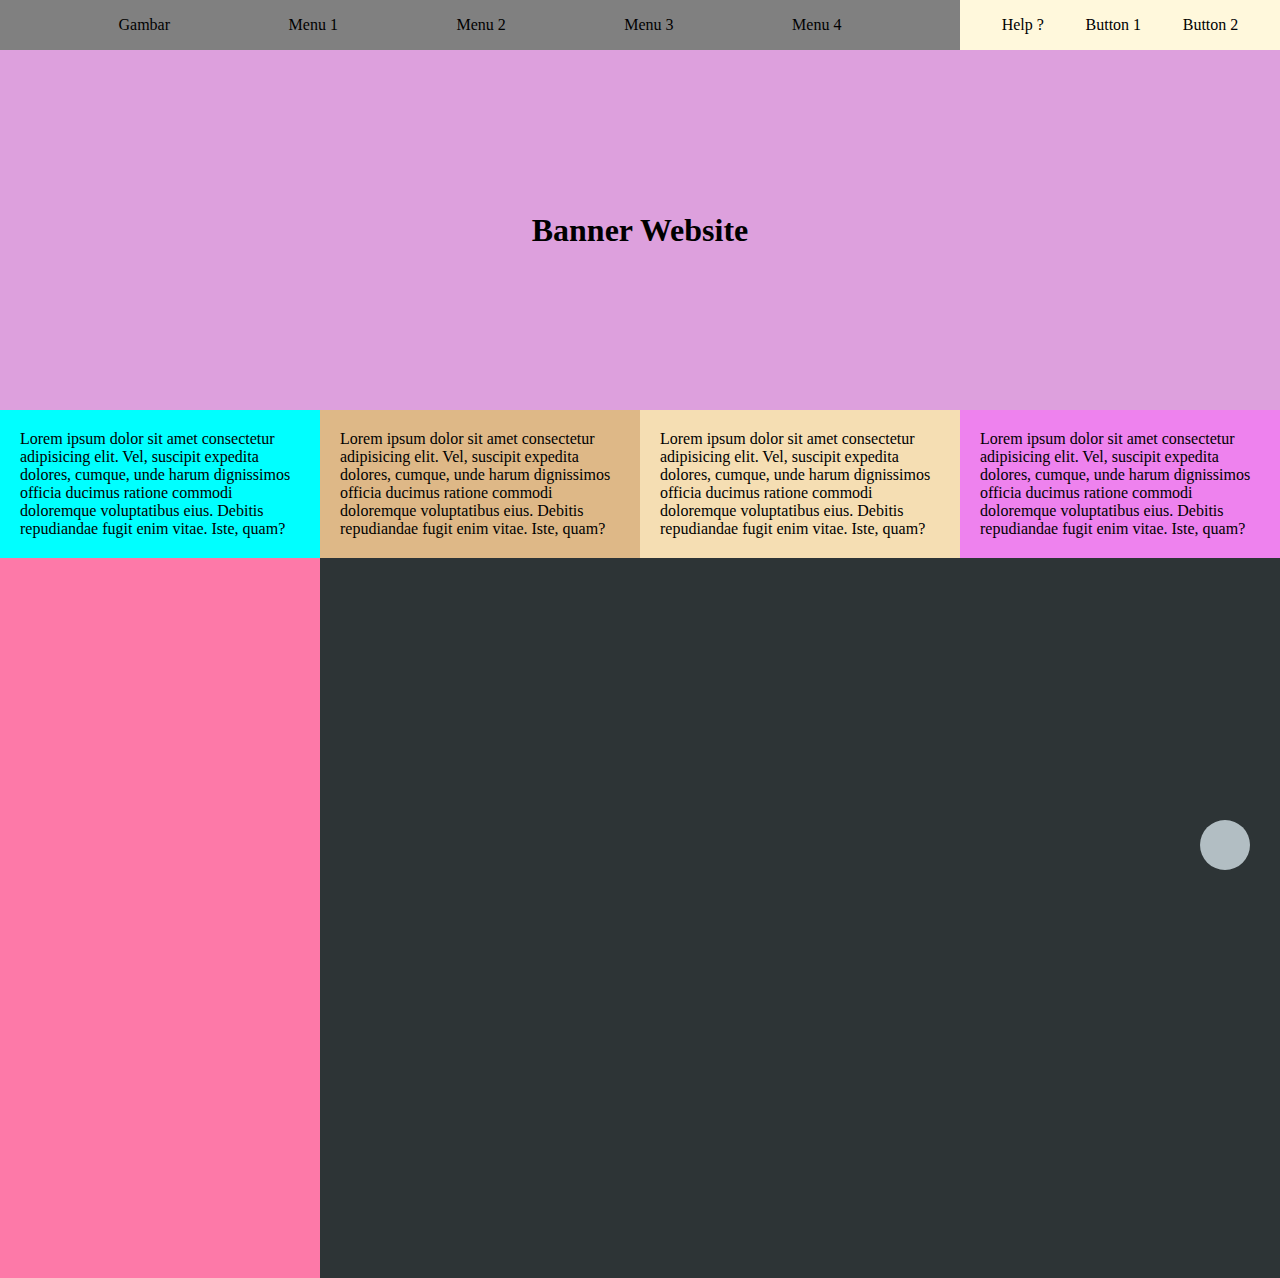
<file: day01_exercise/index.html>
<!DOCTYPE html>
<html lang="en">

<head>
    <meta charset="UTF-8">
    <meta http-equiv="X-UA-Compatible" content="IE=edge">
    <meta name="viewport" content="width=device-width, initial-scale=1.0">
    <title>Layout</title>
    <link rel="stylesheet" type="text/css" href="./index.css">
</head>

<body>
    <div id="navbar">
        <div id="nav-left">
            <ul>
                <li>Gambar</li>
                <li>Menu 1</li>
                <li>Menu 2</li>
                <li>Menu 3</li>
                <li>Menu 4</li>
            </ul>
        </div>
        <div id="nav-right">
            <ul>
                <li>Help ?</li>
                <li>Button 1</li>
                <li>Button 2</li>
            </ul>
        </div>
    </div>
    <div id="banner">
        <h1>Banner Website</h1>
    </div>
    <div id="content">
        <div class="content-card" style="background-color: aqua;">
            <p>
                Lorem ipsum dolor sit amet consectetur adipisicing elit. Vel, suscipit expedita dolores, cumque, unde
                harum dignissimos officia ducimus ratione commodi doloremque voluptatibus eius. Debitis repudiandae
                fugit enim vitae. Iste, quam?
            </p>
        </div>
        <div class="content-card" style="background-color: burlywood;">
            <p>
                Lorem ipsum dolor sit amet consectetur adipisicing elit. Vel, suscipit expedita dolores, cumque, unde
                harum dignissimos officia ducimus ratione commodi doloremque voluptatibus eius. Debitis repudiandae
                fugit enim vitae. Iste, quam?
            </p>
        </div>
        <div class="content-card" style="background-color: wheat;">
            <p>
                Lorem ipsum dolor sit amet consectetur adipisicing elit. Vel, suscipit expedita dolores, cumque, unde
                harum dignissimos officia ducimus ratione commodi doloremque voluptatibus eius. Debitis repudiandae
                fugit enim vitae. Iste, quam?
            </p>
        </div>
        <div class="content-card" style="background-color: violet;">
            <p>
                Lorem ipsum dolor sit amet consectetur adipisicing elit. Vel, suscipit expedita dolores, cumque, unde
                harum dignissimos officia ducimus ratione commodi doloremque voluptatibus eius. Debitis repudiandae
                fugit enim vitae. Iste, quam?
            </p>
        </div>
    </div>
    <div id="content-2" style="height: 80vh;background-color: #fdcb6e;display: flex;">
        <div id="side-menu" style="height: 100%;width: 25%;background-color: #fd79a8;">
        </div>
        <div id="list-content" style="height: 100%;width: 75%;background-color: #2d3436;">

        </div>
    </div>
    <div id="floating-btn">

    </div>
</body>

</html>
</file>
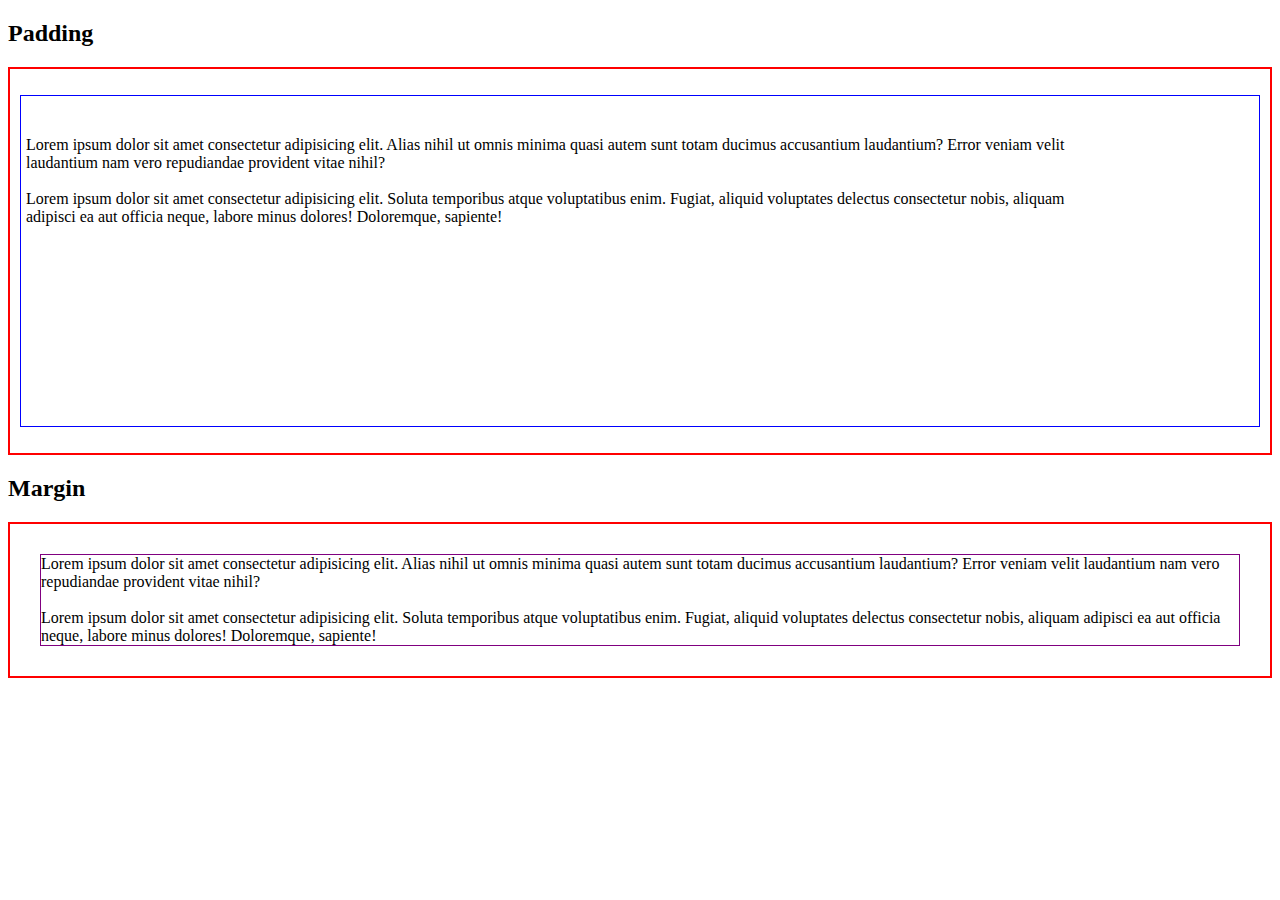
<file: day01_box_model.html>
<!DOCTYPE html>
<html lang="en">

<head>
    <meta charset="UTF-8">
    <meta http-equiv="X-UA-Compatible" content="IE=edge">
    <meta name="viewport" content="width=device-width, initial-scale=1.0">
    <title>CSS Box Model</title>
    <style>
        .div-container {
            border: 2px solid red;
            padding: 10px;
        }

        .p-padding {
            border: 1px solid blue;
            /* padding: 20px; */
            /* padding-top: 20px;
            padding-bottom: 30px;
            padding-left: 10px;
            padding-right: 100px; */
            /* padding: 30px 100px; */
            padding: 40px 150px 200px 5px;
        }

        .p-margin {
            border: 1px solid purple;
            margin: 20px;
        }
    </style>
</head>

<body>
    <!-- Padding -->
    <h2>Padding</h2>
    <div class="div-container">
        <p class="p-padding">
            Lorem ipsum dolor sit amet consectetur adipisicing elit. Alias nihil ut omnis minima quasi autem sunt totam
            ducimus accusantium laudantium? Error veniam velit laudantium nam vero repudiandae provident vitae nihil?
            <br />
            <br />
            Lorem ipsum dolor sit amet consectetur adipisicing elit. Soluta temporibus atque voluptatibus enim. Fugiat,
            aliquid voluptates delectus consectetur nobis, aliquam adipisci ea aut officia neque, labore minus dolores!
            Doloremque, sapiente!
        </p>
    </div>
    <!-- Margin -->
    <h2>Margin</h2>
    <div class="div-container">
        <p class="p-margin">
            Lorem ipsum dolor sit amet consectetur adipisicing elit. Alias nihil ut omnis minima quasi autem sunt totam
            ducimus accusantium laudantium? Error veniam velit laudantium nam vero repudiandae provident vitae nihil?
            <br />
            <br />
            Lorem ipsum dolor sit amet consectetur adipisicing elit. Soluta temporibus atque voluptatibus enim. Fugiat,
            aliquid voluptates delectus consectetur nobis, aliquam adipisci ea aut officia neque, labore minus dolores!
            Doloremque, sapiente!
        </p>
    </div>
</body>

</html>
</file>
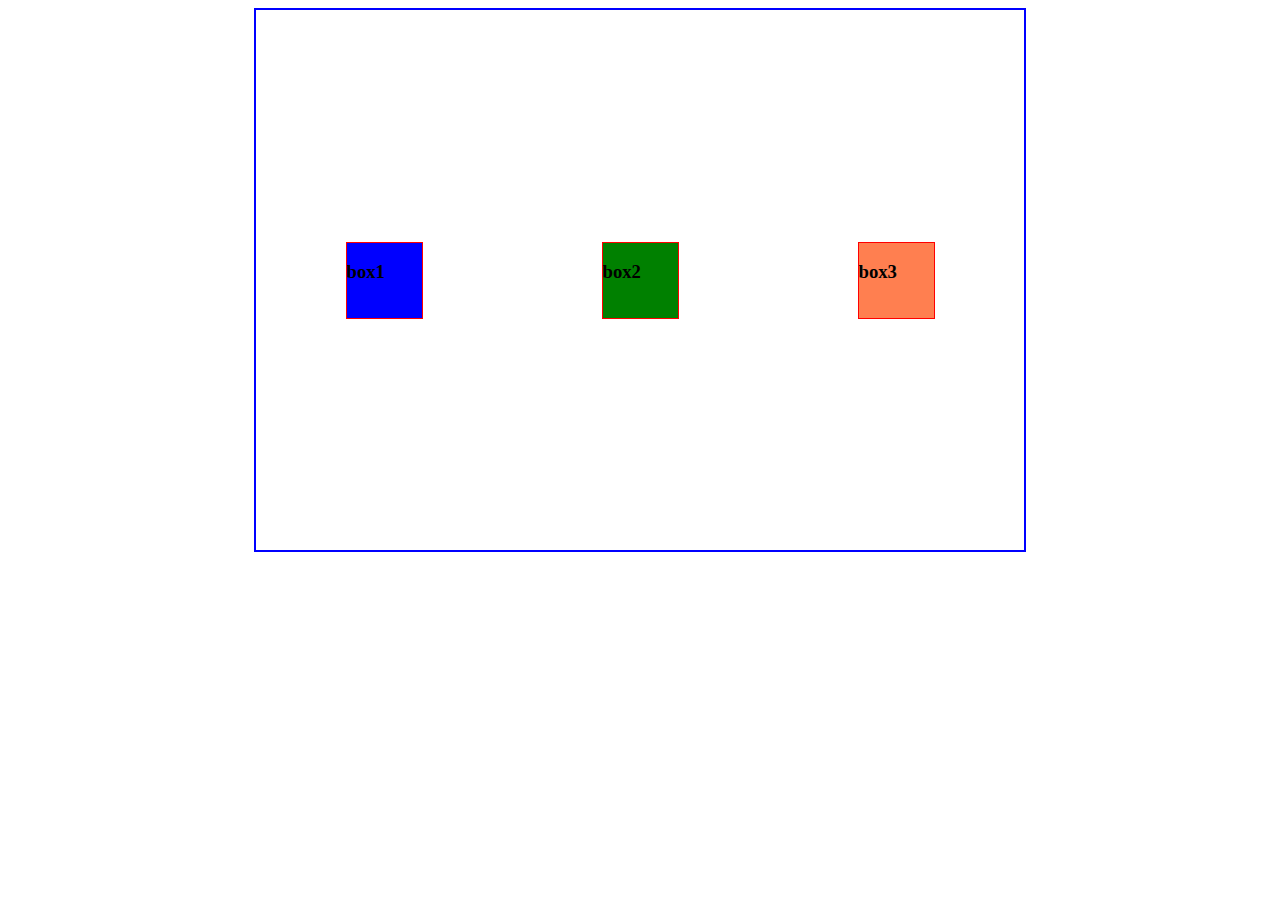
<file: day01_display_position.html>
<!DOCTYPE html>
<html lang="en">

<head>
    <meta charset="UTF-8">
    <meta http-equiv="X-UA-Compatible" content="IE=edge">
    <meta name="viewport" content="width=device-width, initial-scale=1.0">
    <title>Display and Position</title>
    <style>
        .container{
            width: 60vw;
            height: 60vh;
            border: 2px solid blue;
            margin: auto;
            display: flex;
            justify-content: space-around;
            align-items: center;
        }

        .container>div{
            width: 75px;
            height: 75px;
            border: 1px solid red;
        }

        #box1{
            background-color: blue;
        }

        #box2{
            background-color: green;
            /* position: fixed; */
            /* top: 10px; */
            /* left: 10px;
            bottom: 0px; */
        }

        #box3{
            background-color: coral;
        }


    </style>
</head>
<body>
    <div class="container">
        <div id="box1">
            <h3>box1</h3>
        </div>
        <div id="box2">
            <h3>box2</h3>
        </div>
        <div id="box3">
            <h3>box3</h3>
        </div>
    </div>
</body>

</html>
</file>
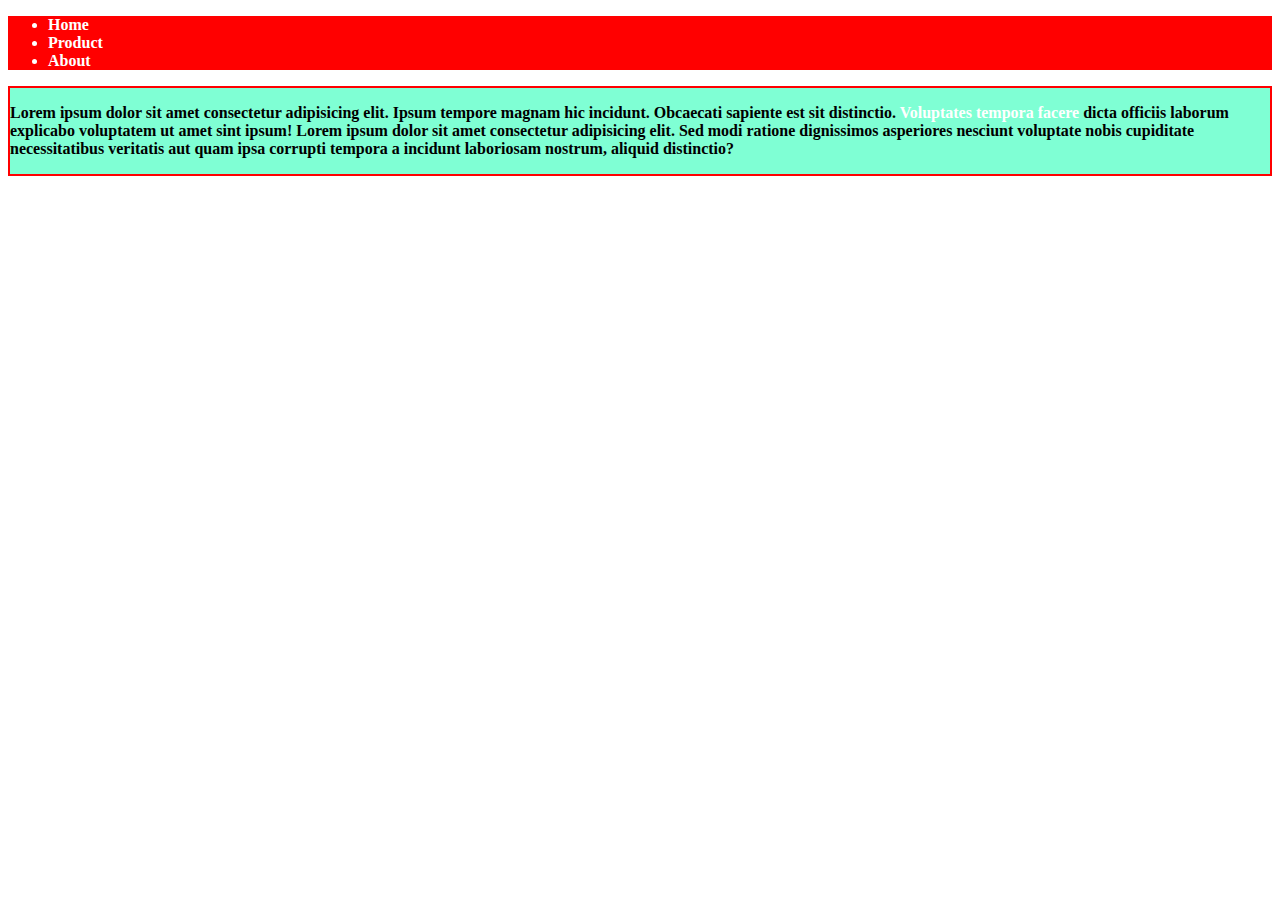
<file: day01_external_styling.html>
<!DOCTYPE html>
<html lang="en">

<head>
    <meta charset="UTF-8">
    <meta http-equiv="X-UA-Compatible" content="IE=edge">
    <meta name="viewport" content="width=device-width, initial-scale=1.0">
    <title>External Styling</title>
    <!-- Cara Import CSS -->
    <link rel="stylesheet" type="text/css" href="./day01_external_style.css">
</head>

<body>
    <div id="navbar">
        <ul class="bold-white">
            <li>Home</li>
            <li>Product</li>
            <li>About</li>
        </ul>
    </div>
    <div id="content">
        <p>
            Lorem ipsum dolor sit amet consectetur adipisicing elit. Ipsum tempore magnam hic incidunt. Obcaecati
            sapiente est sit distinctio. <span class="bold-white">Voluptates tempora facere</span> dicta officiis laborum explicabo
            voluptatem ut amet sint ipsum! Lorem ipsum dolor sit amet consectetur adipisicing elit. Sed modi ratione dignissimos asperiores
            nesciunt voluptate nobis cupiditate necessitatibus veritatis aut quam ipsa corrupti tempora a incidunt
            laboriosam nostrum, aliquid distinctio?
        </p>
    </div>
</body>

</html>
</file>
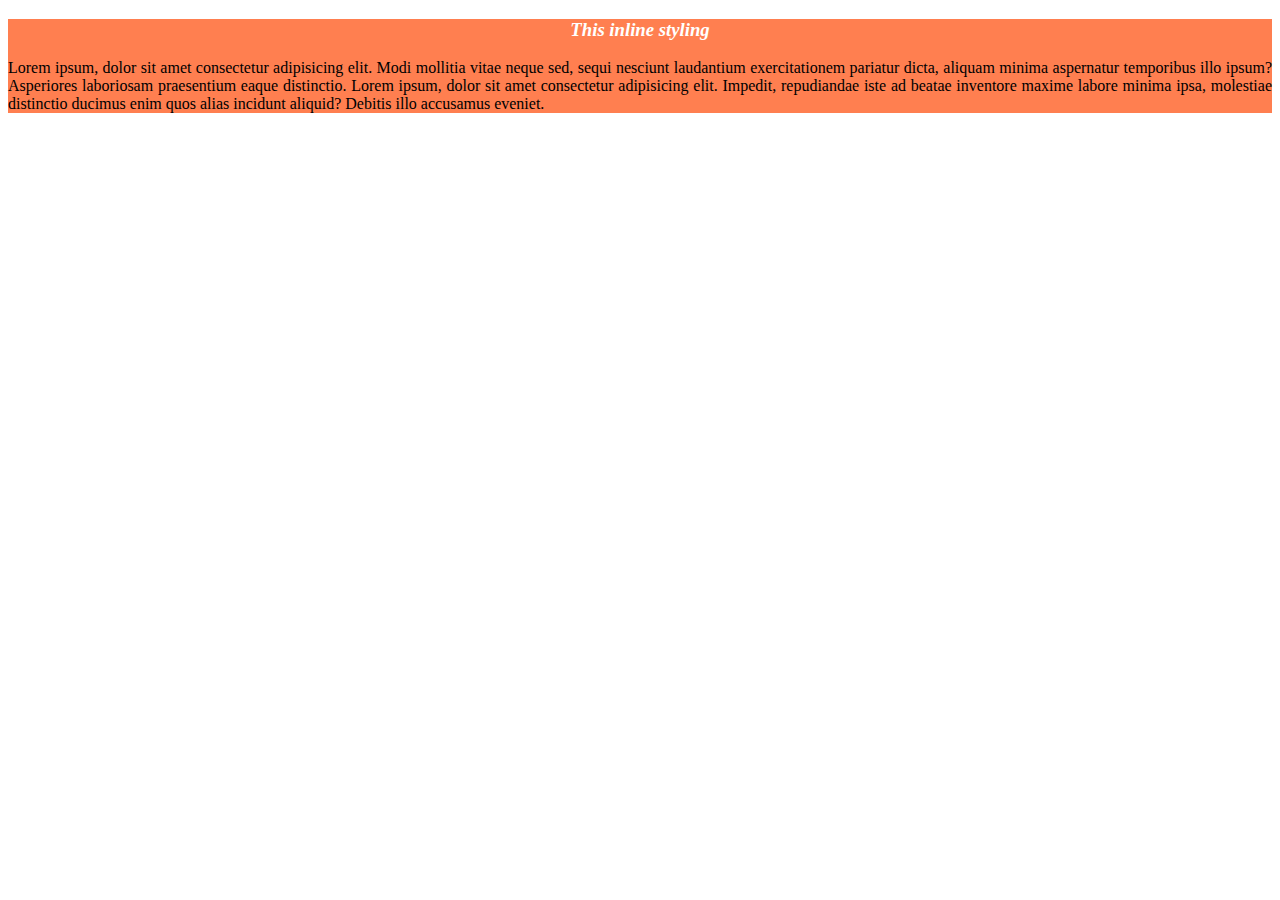
<file: day01_inline_style.html>
<!DOCTYPE html>
<html lang="en">

<head>
    <meta charset="UTF-8">
    <meta http-equiv="X-UA-Compatible" content="IE=edge">
    <meta name="viewport" content="width=device-width, initial-scale=1.0">
    <title>Inline Style</title>
</head>

<body>
    <div style="background-color: coral;">
        <h3 style="text-align: center;color: white;font-style: italic;">This inline styling</h3>
        <p style="text-align: justify;">
            Lorem ipsum, dolor sit amet consectetur adipisicing elit. Modi mollitia vitae neque sed, sequi nesciunt
            laudantium exercitationem pariatur dicta, aliquam minima aspernatur temporibus illo ipsum? Asperiores
            laboriosam praesentium eaque distinctio. Lorem ipsum, dolor sit amet consectetur adipisicing elit. Impedit,
            repudiandae iste ad beatae inventore maxime labore minima ipsa, molestiae distinctio ducimus enim quos alias
            incidunt aliquid? Debitis illo accusamus eveniet.
        </p>
    </div>
</body>

</html>
</file>
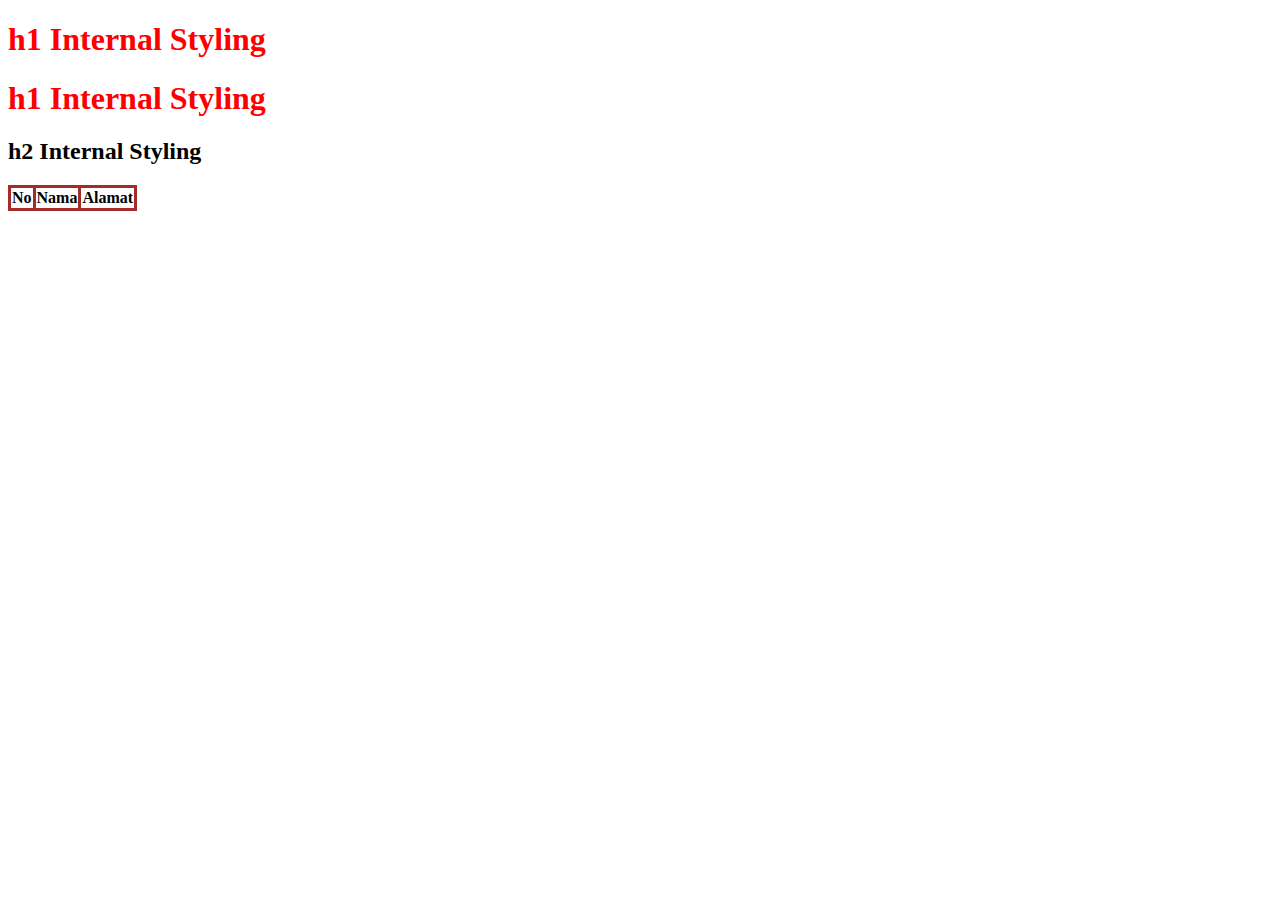
<file: day01_internal_styling.html>
<!DOCTYPE html>
<html lang="en">

<head>
    <meta charset="UTF-8">
    <meta http-equiv="X-UA-Compatible" content="IE=edge">
    <meta name="viewport" content="width=device-width, initial-scale=1.0">
    <title>Internal Syling</title>
    <style>
        /* Tag Selector */
        h1 {
            color: red;
        }

        table, tr, th{
            border: 3px solid brown;
            border-collapse: collapse;
        }
    </style>
</head>

<body>
    <h1>h1 Internal Styling</h1>
    <h1>h1 Internal Styling</h1>
    <h2>h2 Internal Styling</h2>
    <table>
        <thead>
            <tr>
                <th>No</th>
                <th>Nama</th>
                <th>Alamat</th>
            </tr>
        </thead>
    </table>
</body>

</html>
</file>
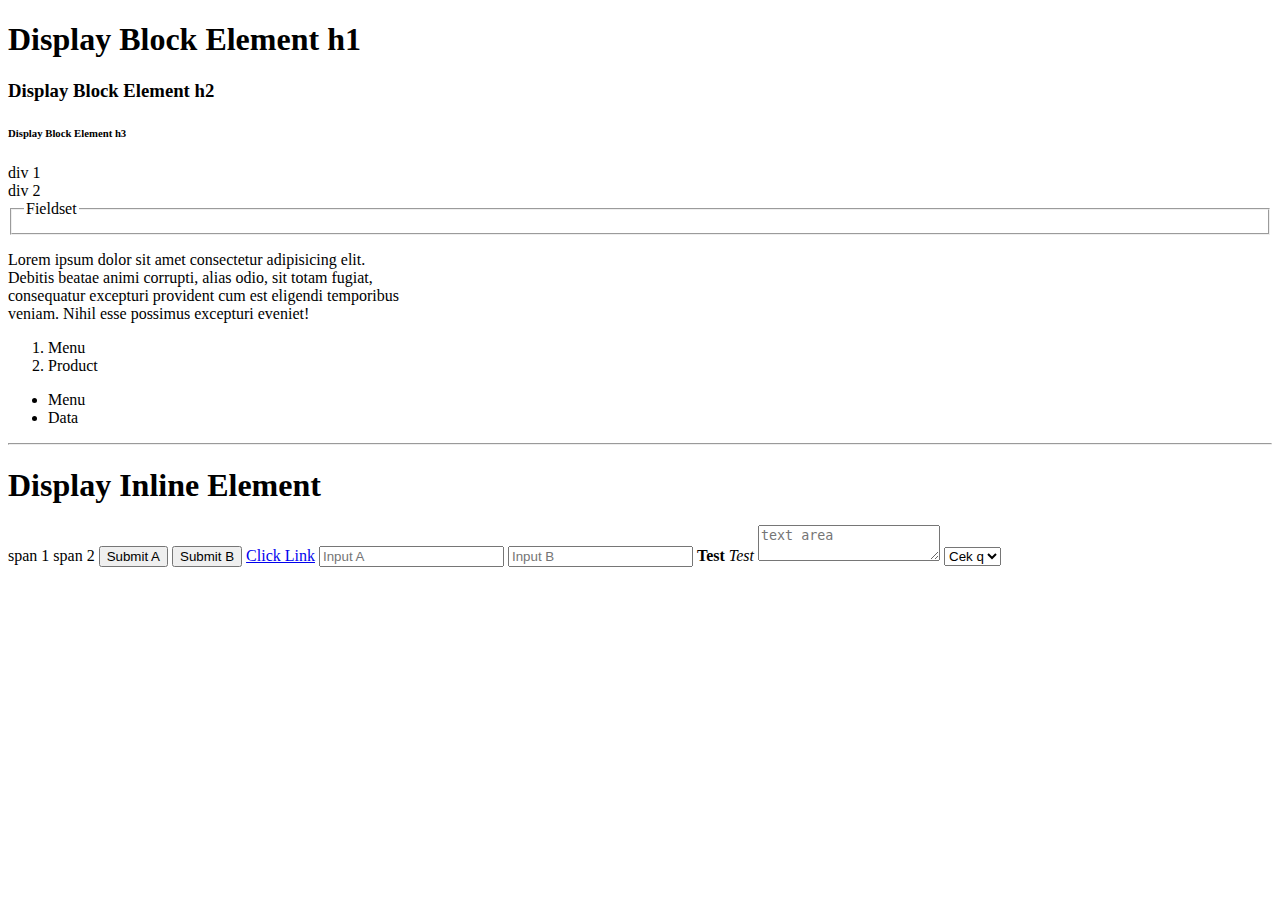
<file: day01_intro.html>
<!DOCTYPE html>
<html lang="en">

<head>
    <meta charset="UTF-8">
    <meta http-equiv="X-UA-Compatible" content="IE=edge">
    <meta name="viewport" content="width=device-width, initial-scale=1.0">
    <title>Intro</title>
</head>

<body>
    <!-- Display Block Element -->
    <h1>Display Block Element h1</h1>
    <h3>Display Block Element h2</h3>
    <h6>Display Block Element h3</h6>
    <div>
        div 1
    </div>
    <div>
        div 2
    </div>
    <fieldset>
        <legend>Fieldset</legend>
    </fieldset>
    <div style="width: 400px;">
        <p>
            Lorem ipsum dolor sit amet consectetur adipisicing elit. Debitis beatae animi corrupti, alias odio, sit
            totam
            fugiat, consequatur excepturi provident cum est eligendi temporibus veniam. Nihil esse possimus excepturi
            eveniet!
        </p>
    </div>
    <ol>
        <li>Menu</li>
        <li>Product</li>
    </ol>
    <ul>
        <li>Menu</li>
        <li>Data</li>
    </ul>

    <hr />

    <!-- Display Inline Element -->
    <h1>Display Inline Element</h1>
    <span>span 1</span>
    <span>span 2</span>
    <button>Submit A</button>
    <button>Submit B</button>
    <a href="www.google.com">Click Link</a>
    <input placeholder="Input A"/>
    <input placeholder="Input B"/>
    <b>Test</b>
    <i>Test</i>
    <textarea placeholder="text area"></textarea>
    <select>
        <option>Cek q</option>
    </select>
</body>

</html>
</file>
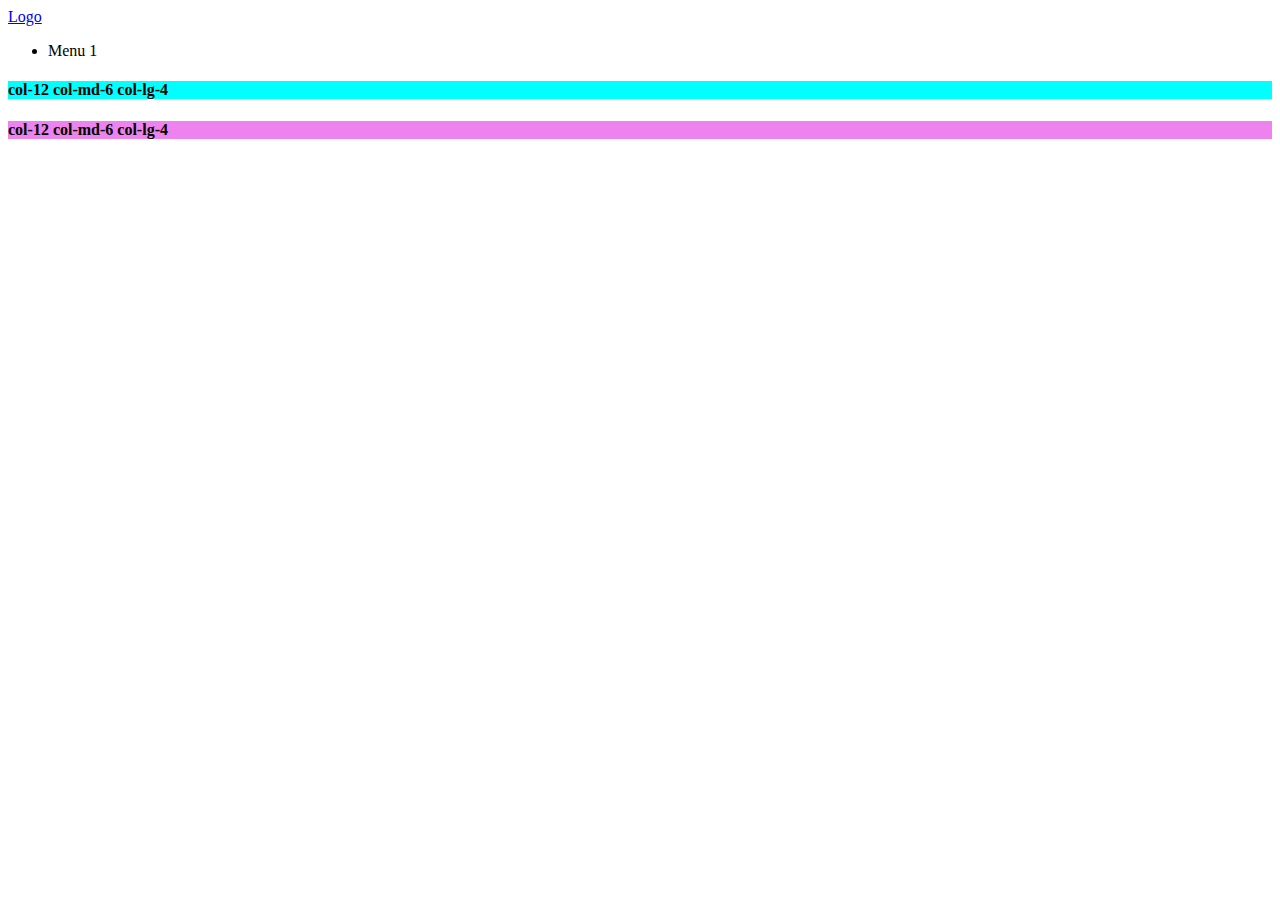
<file: day02_bootstrap.html>
<!DOCTYPE html>
<html lang="en">

<head>
    <meta charset="UTF-8">
    <meta http-equiv="X-UA-Compatible" content="IE=edge">
    <meta name="viewport" content="width=device-width, initial-scale=1.0">
    <title>Intro Bootstrap</title>
    <link href="https://cdn.jsdelivr.net/npm/bootstrap@5.0.2/dist/css/bootstrap.min.css" rel="stylesheet"
        integrity="sha384-EVSTQN3/azprG1Anm3QDgpJLIm9Nao0Yz1ztcQTwFspd3yD65VohhpuuCOmLASjC" crossorigin="anonymous">

</head>

<body>
    <nav class="navbar navbar-expand-lg bg-dark">
        <div class="container-fluid">
            <a class="navbar-brand" href="#">Logo</a>
            <div class="collapse navbar-collapse">
                <ul class="navbar-nav">
                    <li class="nav-item">
                        <a class="Nav-link">Menu 1</a>
                    </li>
                </ul>
            </div>
        </div>
    </nav>
    <div class="row">
        <div class="col-12 col-md-6 col-lg-4" style="background-color: aqua;">
            <h4>col-12 col-md-6 col-lg-4</h4>
        </div>
        <div class="col-12 col-md-6 col-lg-4" style="background-color: violet;">
            <h4>col-12 col-md-6 col-lg-4</h4>
        </div>
        
    </div>
</body>

</html>
</file>
<file: day01_exercise/index.css>
* {
    padding: 0px;
    margin: 0px;
}

#navbar {
    display: flex;
    background-color: beige;
}

#nav-left {
    flex: 3;
    background-color: gray;
    /* padding: 12px 0px; */
}

#nav-right {
    flex: 1;
    background-color: cornsilk;
    /* padding: 12px 0px; */
}

#nav-left>ul,
#nav-right>ul {
    display: flex;
    list-style-type: none;
    justify-content: space-evenly;
    margin: 16px 0px;
}

#banner{
   background-color: plum;
   height: 40vh; 
   display: flex;
   align-items: center;
   justify-content: center;
}

#content{
    display: flex;
}

.content-card{
    flex: 1;
    padding: 20px;
}

#floating-btn{
    width: 50px;
    height: 50px;
    background-color: #b2bec3;
    position: fixed;
    /* left: 20px; */
    bottom: 30px;
    right: 30px;
    border-radius: 45px;
}
</file>
<file: day01_external_style.css>
/* Variable at css */
:root {
    --navbar-color: rgb(255, 0, 0)
}

/* Selector : metode pemilihan element yang akan diberi dekorasi */

/* Tag Selector : memilih element berdasarkan nama tag nya */
div {
    background-color: aquamarine;
}

/* ID Selector : memilih element berdasarkan id */
#navbar {
    background-color: var(--navbar-color) !important;
}

#content {
    border: 2px solid red;
}

/* Class Selector */
.bold-white {
    font-weight: bold;
    color: white;
}

/* Child Selector */
#content>p {
    font-weight: bolder;
}

/* pseudo-class selector */
#navbar:hover{
    background-color: blue;
}
</file>
